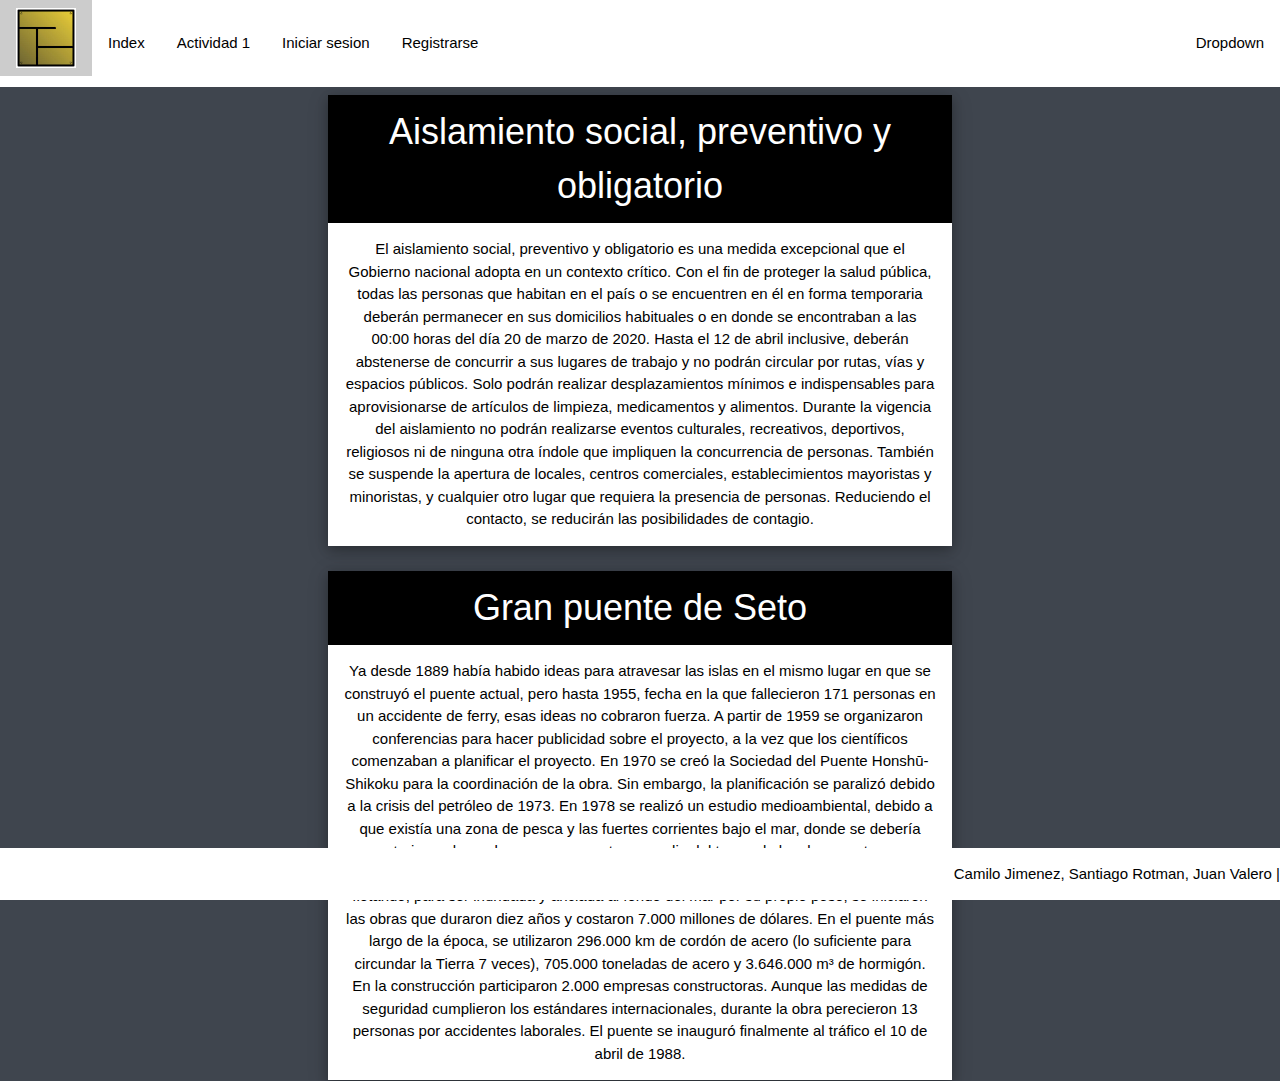
<file: index.html>
<html>
<head>
  <title>Index</title>
  <link rel="stylesheet" href="styles.css" type="text/css">
  <meta name="viewport" content="width=device-width, initial-scale=1">
  <link rel="stylesheet" href="https://www.w3schools.com/w3css/4/w3.css">
  <meta name="viewport" content="width=device-width, initial-scale=1">
  <script type="text/javascript" src="scripts.js"> </script>
  <style>
</style>
</head0>
<body class="fondo">
<div class="w3-top">
  <div class="w3-bar w3-white">
    <a href="https://ips.edu.ar/" target="_blank" class="w3-bar-item w3-button"><img src="poli.jpg" id="poli" style="width:60px;height:60px;"></a>
    <a href="./index.html" class="w3-bar-item w3-button w3-padding-32 w3-hide-small">Index</a>
    <a href="./actividad1.html" class="w3-bar-item w3-button w3-padding-32 w3-hide-small">Actividad 1</a>
    <a href="#" class="w3-bar-item w3-button w3-padding-32 w3-hide-small">Iniciar sesion</a>
    <a href="#" class="w3-bar-item w3-button w3-padding-32 w3-hide-small">Registrarse</a>
    <a href="javascript:void(0)" class="w3-bar-item w3-button w3-right w3-hide-large w3-hide-medium w3-padding-32" onclick="myFunction()">&#9776;</a>
    <div class="w3-dropdown-hover w3-right">
    <button class="w3-button w3-padding-32">Dropdown</button>
    <div class="w3-dropdown-content w3-card-4">
      <a href="https://www.google.com/" target="_blank" class="w3-bar-item w3-button">Google</a>
      <a href="https://www.youtube.com/" target="_blank" class="w3-bar-item w3-button">Youtube</a>
      <a href="https://edu.google.com/intl/es-419/products/classroom/" target="_blank" class="w3-bar-item w3-button">Classroom</a>
    </div>
  </div>

  <div id="demo" class="w3-bar-block w3-white w3-hide w3-hide-large w3-hide-medium">
    <a href="#" class="w3-bar-item w3-button">Actividades</a>
    <a href="#" class="w3-bar-item w3-button">Preguntas Frecuentes</a>
    <a href="#" class="w3-bar-item w3-button">Iniciar sesion</a>
    <a href="#" class="w3-bar-item w3-button">Registrarse</a>
  </div>
</div>
</div>

<div class="w3-container w3-center" >
  <div onclick="document.getElementById('id01').style.display='block'" class="w3-card-4" style = "width:50%;margin:auto">

    <header class="w3-container w3-black">
     <h1>Aislamiento social, preventivo y obligatorio</h1>
    </header>

    <div class="w3-container w3-white">
     <p>El aislamiento social, preventivo y obligatorio es una medida excepcional que el Gobierno nacional adopta en un contexto crítico.

Con el fin de proteger la salud pública, todas las personas que habitan en el país o se encuentren en él en forma temporaria deberán permanecer en sus domicilios habituales o en donde se encontraban a las 00:00 horas del día 20 de marzo de 2020.

Hasta el 12 de abril inclusive, deberán abstenerse de concurrir a sus lugares de trabajo y no podrán circular por rutas, vías y espacios públicos.

Solo podrán realizar desplazamientos mínimos e indispensables para aprovisionarse de artículos de limpieza, medicamentos y alimentos.

Durante la vigencia del aislamiento no podrán realizarse eventos culturales, recreativos, deportivos, religiosos ni de ninguna otra índole que impliquen la concurrencia de personas.

También se suspende la apertura de locales, centros comerciales, establecimientos mayoristas y minoristas, y cualquier otro lugar que requiera la presencia de personas.

Reduciendo el contacto, se reducirán las posibilidades de contagio.</p>
   </div>
  </div>
  <div id="id01" class="w3-modal">
    <div class="w3-modal-content w3-animate-zoom">
      <div class="w3-container">
        <span onclick="document.getElementById('id01').style.display='none'" class="w3-button w3-display-topright">&times;</span>
        <p>Fuente: www.argentina.gob.ar</p>
      </div>
    </div>
  </div>
</div>

<div class="w3-container w3-center" style = "padding-top: 25px;">
  <div onclick="document.getElementById('id02').style.display='block'" class="w3-card-4" style = "width:50%;margin:auto">

    <header class="w3-container w3-black">
     <h1>Gran puente de Seto</h1>
    </header>

    <div class="w3-container w3-white">
     <p>
     Ya desde 1889 había habido ideas para atravesar las islas en el mismo lugar en que se construyó el puente actual, pero hasta 1955, fecha en la que fallecieron 171 personas en un accidente de ferry, esas ideas no cobraron fuerza. A partir de 1959 se organizaron conferencias para hacer publicidad sobre el proyecto, a la vez que los científicos comenzaban a planificar el proyecto. En 1970 se creó la Sociedad del Puente Honshū-Shikoku para la coordinación de la obra. Sin embargo, la planificación se paralizó debido a la crisis del petróleo de 1973.
      En 1978 se realizó un estudio medioambiental, debido a que existía una zona de pesca y las fuertes corrientes bajo el mar, donde se debería construir una base de acero y cemento en medio del tramo de los dos puentes para sujetar los cables colgantes, que fue construida en un puerto cercano y llevada a la zona flotando, para ser inundada y anclada al fondo del mar por su propio peso, se iniciaron las obras que duraron diez años y costaron 7.000 millones de dólares.
      En el puente más largo de la época, se utilizaron 296.000 km de cordón de acero (lo suficiente para circundar la Tierra 7 veces), 705.000 toneladas de acero y 3.646.000 m³ de hormigón. En la construcción participaron 2.000 empresas constructoras. Aunque las medidas de seguridad cumplieron los estándares internacionales, durante la obra perecieron 13 personas por accidentes laborales.
      El puente se inauguró finalmente al tráfico el 10 de abril de 1988.</p>
   </div>

  </div>
  <div id="id02" class="w3-modal">
    <div class="w3-modal-content w3-animate-zoom">
      <div class="w3-container">
        <span onclick="document.getElementById('id02').style.display='none'" class="w3-button w3-display-topright">&times;</span>
        <p>Fuente: www.wikipedia.com</p>
      </div>
    </div>
  </div>
</div>
<div class="footer">
  <p>Camilo Jimenez, Santiago Rotman, Juan Valero |</p>
</div>
</body>
</file>
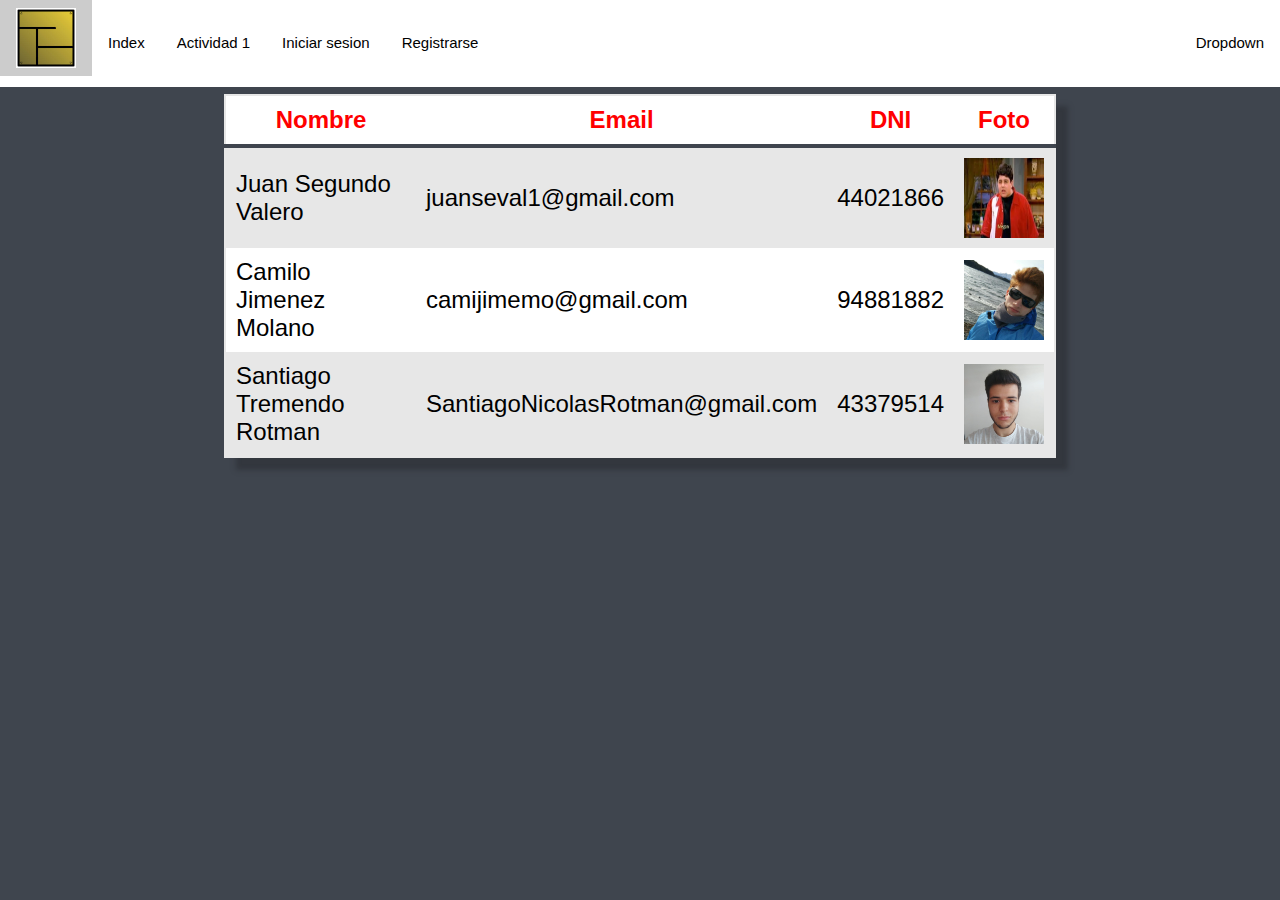
<file: actividad1.html>
<html>
<head>
  <title>Actividad 1</title>
  <link rel="stylesheet" href="styles.css" type="text/css">
  <meta name="viewport" content="width=device-width, initial-scale=1">
  <link rel="stylesheet" href="https://www.w3schools.com/w3css/4/w3.css">
  <meta name="viewport" content="width=device-width, initial-scale=1">
  <script type="text/javascript" src="scripts.js"> </script>
  <style>
</style>
</head0>
<body class="fondo">
  <div class="w3-top">
    <div class="w3-bar w3-white">
      <a href="https://ips.edu.ar/" target="_blank" class="w3-bar-item w3-button"><img src="poli.jpg" id="poli" style="width:60px;height:60px;"></a>
      <a href="./index.html" class="w3-bar-item w3-button w3-padding-32 w3-hide-small">Index</a>
      <a href="./actividad1.html" class="w3-bar-item w3-button w3-padding-32 w3-hide-small">Actividad 1</a>
      <a href="#" class="w3-bar-item w3-button w3-padding-32 w3-hide-small">Iniciar sesion</a>
      <a href="#" class="w3-bar-item w3-button w3-padding-32 w3-hide-small">Registrarse</a>
      <a href="javascript:void(0)" class="w3-bar-item w3-button w3-right w3-hide-large w3-hide-medium w3-padding-32" onclick="myFunction()">&#9776;</a>
      <div class="w3-dropdown-hover w3-right">
      <button class="w3-button w3-padding-32">Dropdown</button>
      <div class="w3-dropdown-content w3-card-4">
        <a href="https://www.google.com/" target="_blank" class="w3-bar-item w3-button">Google</a>
        <a href="https://www.youtube.com/" target="_blank" class="w3-bar-item w3-button">Youtube</a>
        <a href="https://edu.google.com/intl/es-419/products/classroom/" target="_blank" class="w3-bar-item w3-button">Classroom</a>
      </div>
    </div>

    <div id="demo" class="w3-bar-block w3-white w3-hide w3-hide-large w3-hide-medium">
      <a href="#" class="w3-bar-item w3-button">Actividades</a>
      <a href="#" class="w3-bar-item w3-button">Preguntas Frecuentes</a>
      <a href="#" class="w3-bar-item w3-button">Iniciar sesion</a>
      <a href="#" class="w3-bar-item w3-button">Registrarse</a>
    </div>
  </div>
  </div>
  <table class="tabla" id="perfil2">
    <tr>
        <th>Nombre</th>
        <th>Email</th>
        <th>DNI</th>
        <th>Foto</th>
    </tr>
    <tr>
        <td>Juan Segundo Valero</td>
        <td>juanseval1@gmail.com</td>
        <td>44021866</td>
        <td><img src="josh.jpg" id="perfil" style="width:80px;height:80px;"></td>
    </tr>
    <tr>
	      <td>Camilo Jimenez Molano</td>
        <td>camijimemo@gmail.com</td>
        <td>94881882</td>
        <td><img src="pp.jfif" id="perfil" style="width:80px;height:80px;"></td>
    </tr>
    <tr>
        <td>Santiago Tremendo Rotman</td>
        <td>SantiagoNicolasRotman@gmail.com</td>
        <td>43379514</td>
        <td><img src="delfin.jpeg" id="perfil" style="width:80px;height:80px;"></td>
    </tr>
  </table>

</body>
</file>
<file: styles.css>
.footer {
  position: fixed;
  left: 0;
  bottom: 0;
  width: 100%;
  text-align: right;
  background-color: white;
  color: black;
}

#poli:hover {
  animation: shake 0.5s;
  animation-iteration-count: infinite;
}
#perfil:hover {
  filter: grayscale(100%);
}

#perfil:hover {
  transform: scale(1.2);
}

#perfil2:hover {
  transform: scale(1.2);
}

@keyframes shake {
  0% { transform: translate(1px, 1px) rotate(0deg); }
  10% { transform: translate(-1px, -2px) rotate(-1deg); }
  20% { transform: translate(-3px, 0px) rotate(1deg); }
  30% { transform: translate(3px, 2px) rotate(0deg); }
  40% { transform: translate(1px, -1px) rotate(1deg); }
  50% { transform: translate(-1px, 2px) rotate(-1deg); }
  60% { transform: translate(-3px, 1px) rotate(0deg); }
  70% { transform: translate(3px, 1px) rotate(-1deg); }
  80% { transform: translate(-1px, -1px) rotate(1deg); }
  90% { transform: translate(1px, 2px) rotate(0deg); }
  100% { transform: translate(1px, -2px) rotate(-1deg); }
}

body {
  margin: 0;
}
.fondo {
  background-color: #3F454E;
  padding-top: 2.5cm;
}
.titulo{
  overflow: hidden;
  color: white;
  text-align: center;
  font-weight: 500;
  font-size: 3.8em;
  background-image: linear-gradient(to right, #008275 , #003B35);
}
.tabla{
  /* derecha abajo blur color*/
  box-shadow: 0.75em 0.75em 0.3em #33373E;
  margin: auto;
  width: 65%;
  text-align: center;
  border: 2px solid #E7E7E7;
  border-collapse: collapse;
}
.tabla th{
  color: red;
  font-size: 1.5em;
  text-align: center;
  padding: 10px;

}

.tabla tr:first-child{
  border-bottom: 0.3em solid #3F454E;
}

.tabla td {
  padding: 10px;
  text-align: left;
  font-size: 1.5em;
}
.tabla td:last-child{
  text-align: right;
}

.tabla tr:nth-child(even) {
  background-color: #E7E7E7;
}
.tabla tr:nth-child(odd) {
  background-color: white;
}
.izq{
  display: block;
  margin-right: 0px;
  margin-left: auto;
  width: 50%;

}
</file>
